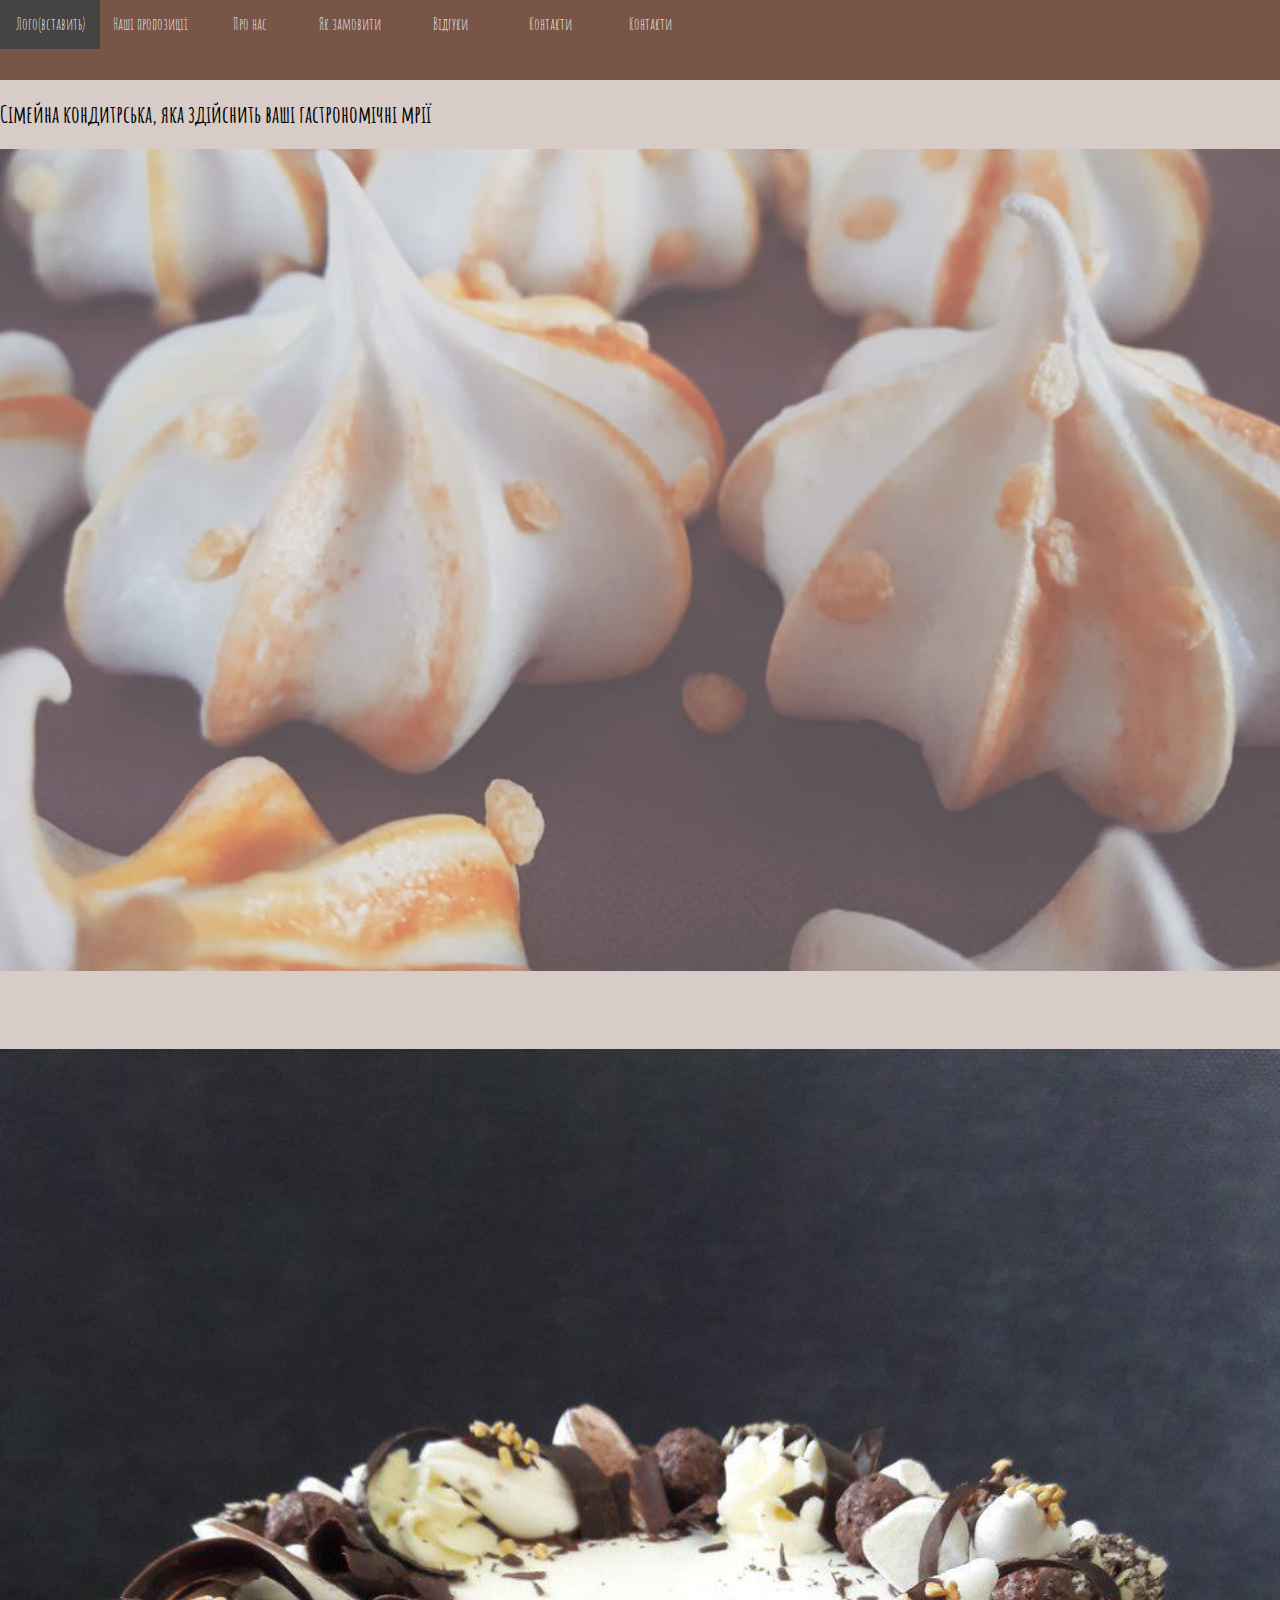
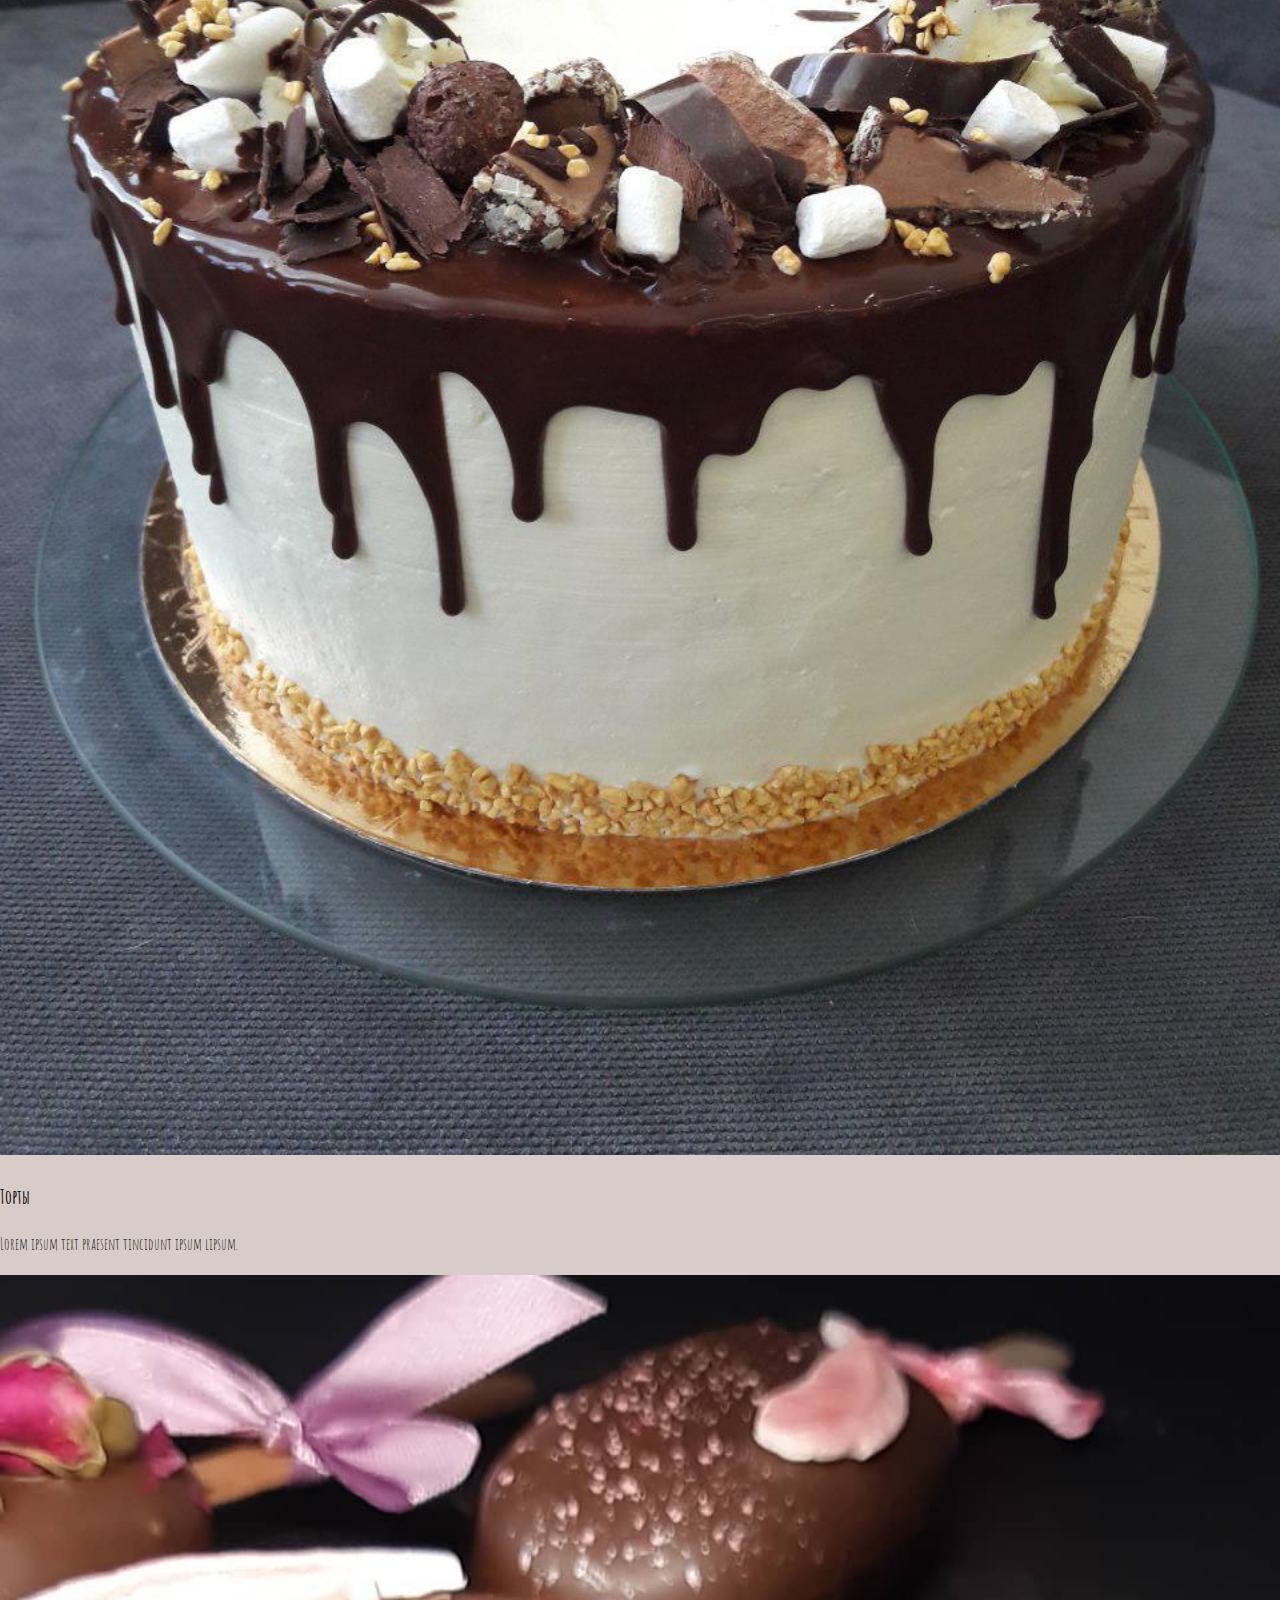
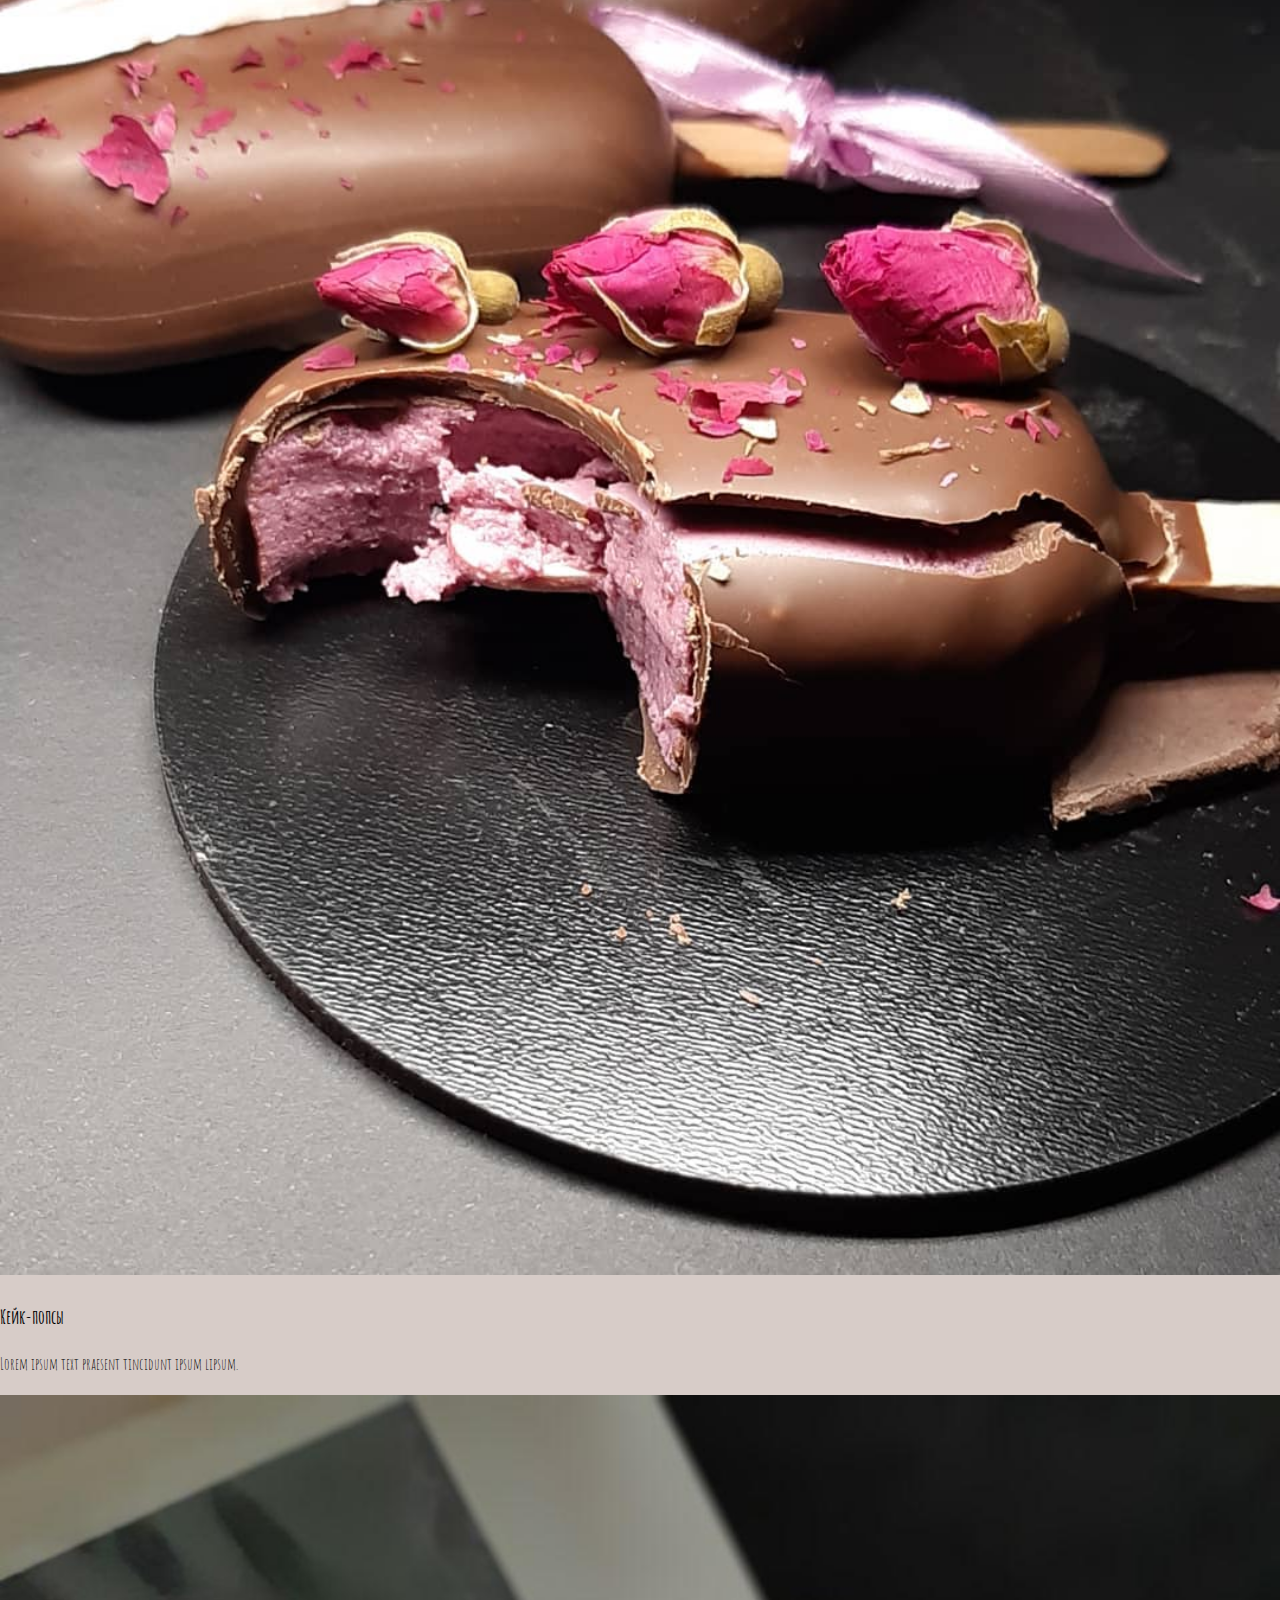
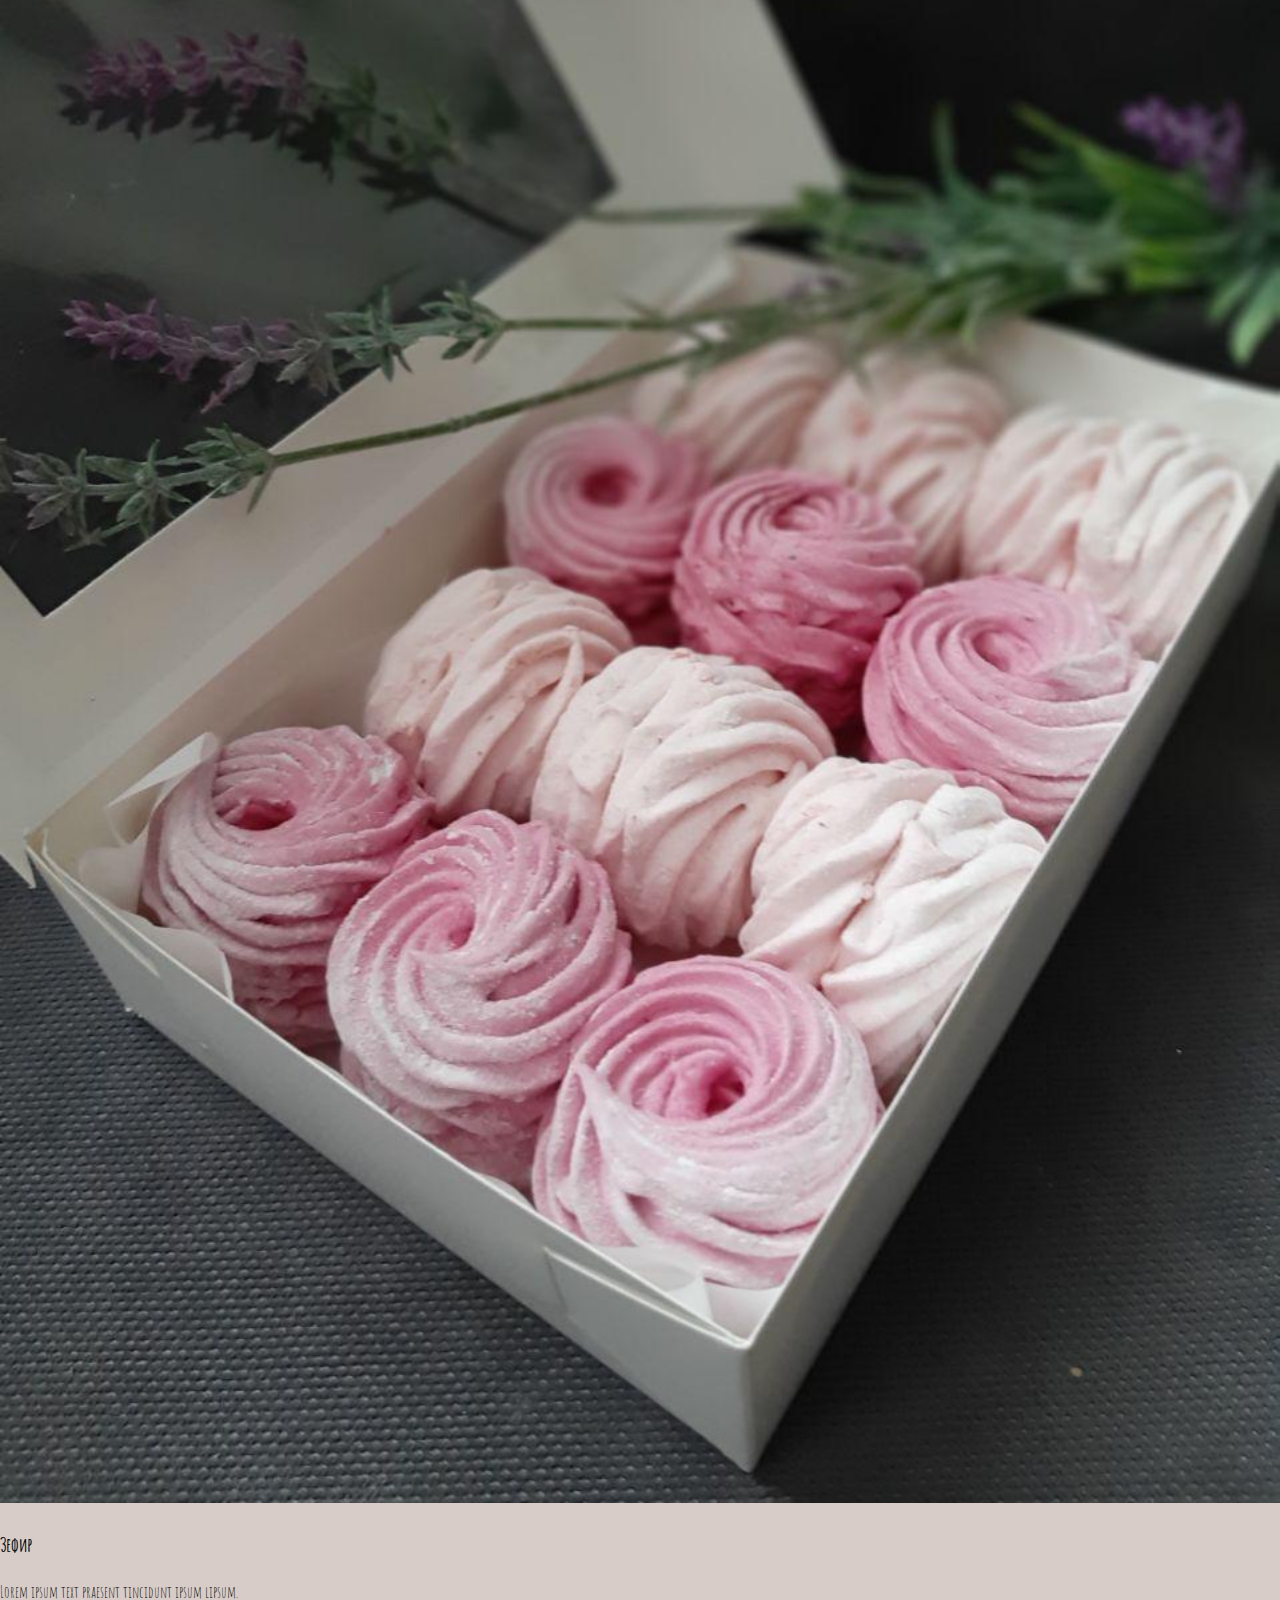
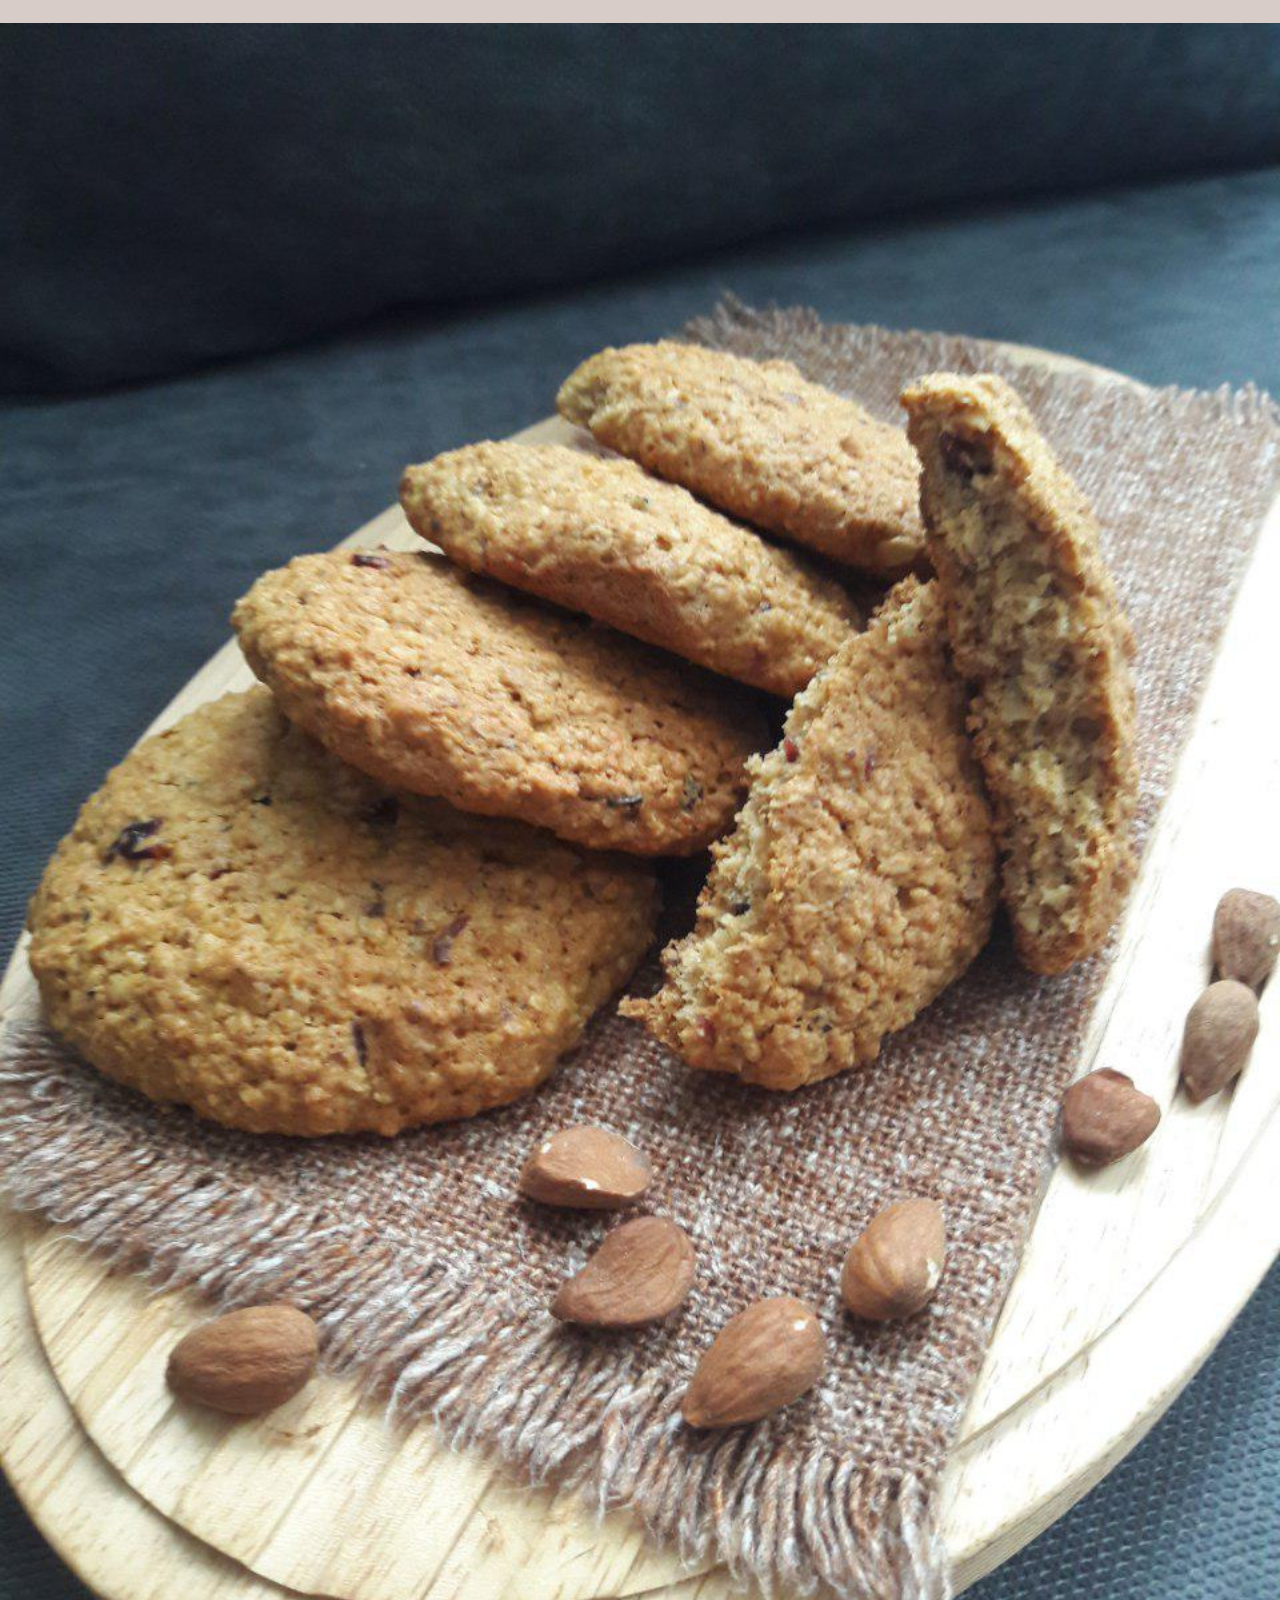
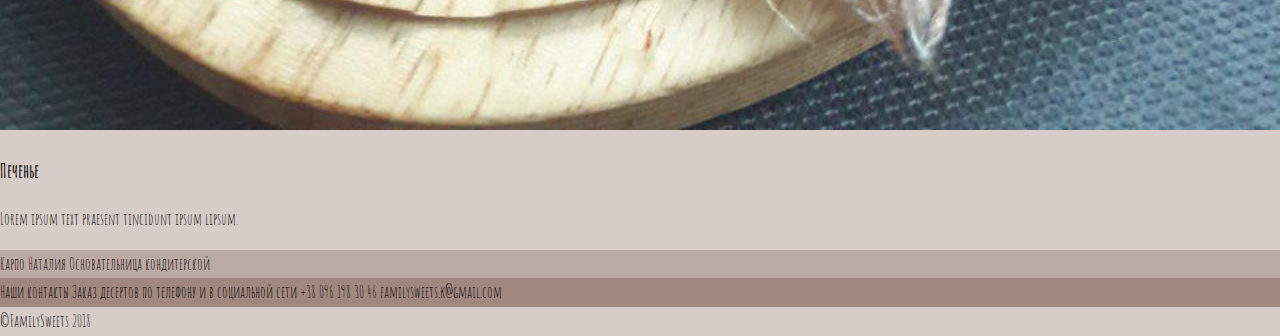
<file: index.html>
<!DOCTYPE html>
<html lang="ua">
<head>
    <meta charset="utf-8" />
    <meta http-equiv="X-UA-Compatible" content="IE=edge">
    <title>FamilySweets</title>
    <meta name="viewport" content="width=device-width, initial-scale=1">
    
    <link rel="stylesheet" type="text/css" media="screen" href="css/style.css" />
    <link rel="stylesheet" href="https://use.fontawesome.com/releases/v5.2.0/css/all.css" integrity="sha384-hWVjflwFxL6sNzntih27bfxkr27PmbbK/iSvJ+a4+0owXq79v+lsFkW54bOGbiDQ"
    crossorigin="anonymous">
    <link rel="shortcut icon" type="image/x-icon" href="/favicon.ico">
</head>
<body>
    <!--header-->

    <div id="schowcase">
        <header>
                <nav class='cf'>
                        <ul class='cf'>
                            <li class="hide-on-small"></li>
                          <li>
                              <a href="#schowcase">Лого(вставить)</a>
                          </li>
                          <li>
                            <a href='#menu'>Наші пропозиції</a>
                          </li>
                          <li>
                            <a href='#aboutus'>Про нас</a>
                          </li>
                          <li>
                            <a href='#howorder'>Як замовити</a>
                          </li>
                          <li>
                            <a href='#comment'>Відгуки</a>
                          </li>
                          <li>
                            <a href='#contact'>Контакти</a>
                          </li>
                          <li>
                                <a href='#'>Контакти</a>
                          </li>
                              
                        </ul>
                        <a href='#' id='openup'>Лого(вставить)</a>
                      </nav>
        </header>
        <div class="section-main_container">
            <!--put here logo-->
            <h2>Сімейна кондитрська, яка здійснить ваші гастрономічні мрії</h2>
            

            
            


        </div>
    </div>




    <!--Main part & Navigation-->
    <div class="main_img">
        
    </div>


    <!--Menu section -->
    <section id ="menu" class="section">
        <div class="container">
            <!-- First Photo Grid-->
            <div class="img-quarter">
                <img src="img/cake.jpg" alt="" style="width:100%" >
                <h3>Торты</h3>
                <p>Lorem ipsum text praesent tincidunt ipsum lipsum.</p>
            </div>

            <div class="img-quarter">
                <img src="img/designicecream.jpg" alt="" style="width:100%">
                <h3>Кейк-попсы</h3>
                <p>Lorem ipsum text praesent tincidunt ipsum lipsum.</p>
            </div>
<!-- Second Photo Grid-->
            <div class="img-quarter">
                <img src="img/marshmello.jpg" alt="" style="width:100%">
                <h3>Зефир</h3>
                <p>Lorem ipsum text praesent tincidunt ipsum lipsum.</p>
            </div>

            <div class="img-quarter">
                <img src="img/pechenie.jpg" alt="" style="width:100%">
                <h3>Печенье</h3>
                <p>Lorem ipsum text praesent tincidunt ipsum lipsum.</p>
            </div>
                

 <!-- About Section -->               

                
                

                


        </div>


    </section>

    
        
    



    <!-- About Author -->   
    <div class="about_us">
        Карпо Наталия

        Основательница кондитерской 
    </div>



    <!--Contact & adress-->
     <div class="contact">
         Наши контакты 

         Заказ десертов по телефону и в социальной сети 
         +38 096 198 30 46
         familysweets.k@gmail.com

         <!---->
     </div>

    <!--Footer-->
    <div class="footer">
        ©FamilySweets 2018 
    </div>







    <script src="https://code.jquery.com/jquery-3.3.1.min.js" integrity="sha256-FgpCb/KJQlLNfOu91ta32o/NMZxltwRo8QtmkMRdAu8="
    crossorigin="anonymous"></script>
    <script src="js/main.js"></script>
    



</body>
</html>
</file>
<file: css/style.css>
@import url('https://fonts.googleapis.com/css?family=Amatic+SC');


body,html{
    height: 100%;
    margin: 0;
    font-size: 16px;
    font-family: "Amatic SC",sans-serif;
    font-weight: 400;
    line-height: 1.8em;
    color: black;
    background-color: #D7CCC8;
    
  

}

.main_img{
    background-image: url('../img/zefir.jpg');
    min-height: 100%;
}
.main_img{
    position: relative;
    opacity: 0.70;
    background-position: center;
    background-size: cover;
    background-repeat: no-repeat;
    background-attachment: fixed;


}


/*Section*/
.section {

}

  
  nav {
    height: 80px;
    width: 100%;
    background-color:#795548;
    color: #eee;
    position: relative;
  }
  nav ul {
    padding: 0;
    margin: 0;
  }
  nav li {
    display: inline;
    float: left;
  }
  nav a {
    display: inline-block;
    width: 100px;
    text-align: center;
    text-decoration: none;
    padding: 10px 0;
    color: #eee;
    text-decoration: none;
  }
  nav li:hover {
    background-color: #444;
  }
  nav a#openup {
    display: none;
  }
  
  @media screen and (max-width: 480px) {
    
  
    nav {
      height: auto;
      border-bottom: 0;
    }
    nav ul {
      display: none;
      height: auto;
    }
    nav li {
      width: 100%;
      float: left;
      position: relative;
    }
    nav a {
      text-align: left;
      
      width: 100%;
      text-indent: 25px;
      background:#795548;
      border-bottom: 1px solid #555;
    }
    nav a:hover {
      background: #444;
    }
    nav a#openup:after {
      content: "|||";
      transform: rotate(-90deg);
      -ms-transform: rotate(-90deg);
      /* IE 9 */
      -webkit-transform: rotate(-90deg);
      /* Safari and Chrome */
      width: 30px;
      height: 30px;
      display: inline-block;
      position: absolute;
      right: 5px;
      top: 20px;
    }
    nav a#openup {
      display: block;
      background-color:#795548;
      width: 100%;
      position: relative;
    }
  }
  .cf:before, .cf:after {
    content: "";
    display: table;
  }
  
  .cf:after {
    clear: both;
  }
  
  .cf {
    zoom: 1;
  }

.contact
{
  background-color: #A1887F;
}
.about_us{
  background-color: #BCAAA4
  
  
 /* #4E342E;   footer */
}
</file>
